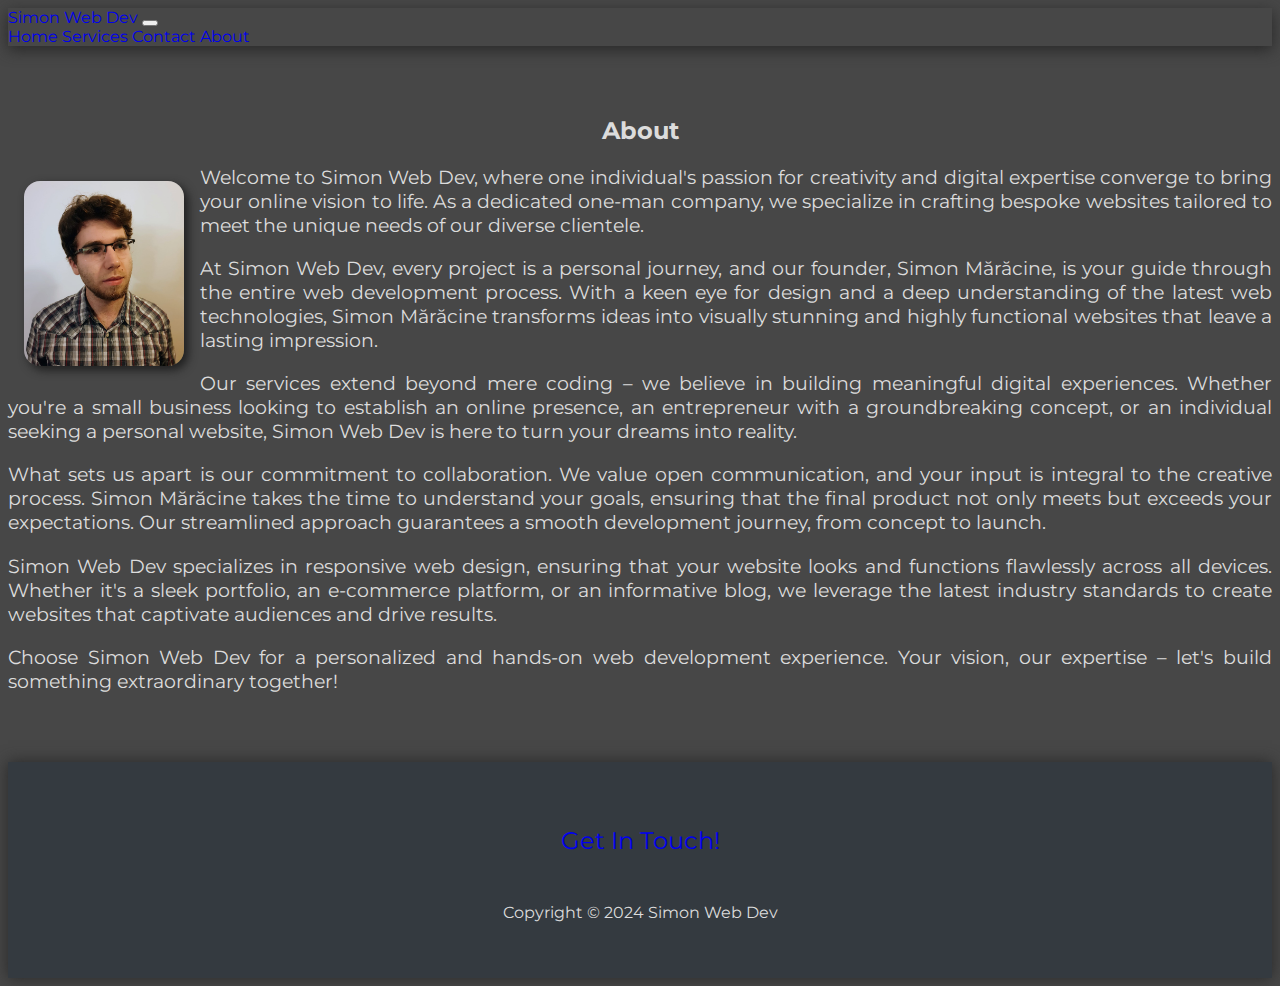
<file: about.html>
<!DOCTYPE html>
<html lang="en" dir="ltr">
<head>
    <meta charset="utf-8">
    <meta name="viewport" content="width=device-width, initial-scale=1.0">
    <title>Simon Web Dev</title>
    <link rel="icon" href="favicon.ico">

    <!-- Google Font -->
    <link rel="preconnect" href="https://fonts.googleapis.com">
    <link rel="preconnect" href="https://fonts.gstatic.com" crossorigin>
    <link href="https://fonts.googleapis.com/css2?family=Montserrat&display=swap" rel="stylesheet">

    <!-- Bootstrap -->
    <link href="https://cdn.jsdelivr.net/npm/bootstrap@5.1.3/dist/css/bootstrap.min.css" rel="stylesheet" integrity="sha384-1BmE4kWBq78iYhFldvKuhfTAU6auU8tT94WrHftjDbrCEXSU1oBoqyl2QvZ6jIW3" crossorigin="anonymous">
    <script src="https://cdn.jsdelivr.net/npm/bootstrap@5.1.3/dist/js/bootstrap.bundle.min.js" integrity="sha384-ka7Sk0Gln4gmtz2MlQnikT1wXgYsOg+OMhuP+IlRH9sENBO0LRn5q+8nbTov4+1p" crossorigin="anonymous"></script>

    <!-- jQuery -->
    <script src="https://code.jquery.com/jquery-3.6.0.min.js" integrity="sha256-/xUj+3OJU5yExlq6GSYGSHk7tPXikynS7ogEvDej/m4=" crossorigin="anonymous"></script>

    <!-- Styles -->
    <link href="css/about.css" rel="stylesheet">
    <link href="css/navigation.css" rel="stylesheet">
    <link href="css/footer.css" rel="stylesheet">

    <!-- Scripts -->
    <script src="js/navigation.js"></script>
    <script src="js/footer.js"></script>
</head>
<body>
    <!-- Filled by JS -->
    <header></header>

    <main class="container-fluid">
        <h2>About</h2>

        <div class="container-sm">
            <img src="images/me.jpeg">
            <p>
                Welcome to Simon Web Dev, where one individual's passion for creativity and digital expertise
                converge to bring your online vision to life. As a dedicated one-man company, we specialize in crafting
                bespoke websites tailored to meet the unique needs of our diverse clientele.
            </p>
            <p>
                At Simon Web Dev, every project is a personal journey, and our founder, Simon Mărăcine, is your
                guide through the entire web development process. With a keen eye for design and a deep understanding
                of the latest web technologies, Simon Mărăcine transforms ideas into visually stunning and highly
                functional websites that leave a lasting impression.
            </p>
            <p>
                Our services extend beyond mere coding – we believe in building meaningful digital experiences.
                Whether you're a small business looking to establish an online presence, an entrepreneur with
                a groundbreaking concept, or an individual seeking a personal website, Simon Web Dev is
                here to turn your dreams into reality.
            </p>
            <p>
                What sets us apart is our commitment to collaboration. We value open communication, and your
                input is integral to the creative process. Simon Mărăcine takes the time to understand your
                goals, ensuring that the final product not only meets but exceeds your expectations. Our
                streamlined approach guarantees a smooth development journey, from concept to launch.
            </p>
            <p>
                Simon Web Dev specializes in responsive web design, ensuring that your website looks and
                functions flawlessly across all devices. Whether it's a sleek portfolio, an e-commerce platform,
                or an informative blog, we leverage the latest industry standards to create websites that
                captivate audiences and drive results.
            </p>
            <p>
                Choose Simon Web Dev for a personalized and hands-on web development experience. Your
                vision, our expertise – let's build something extraordinary together!
            </p>
        </div>
    </main>

    <!-- Filled by JS -->
    <footer></footer>
</body>
</html>
</file>
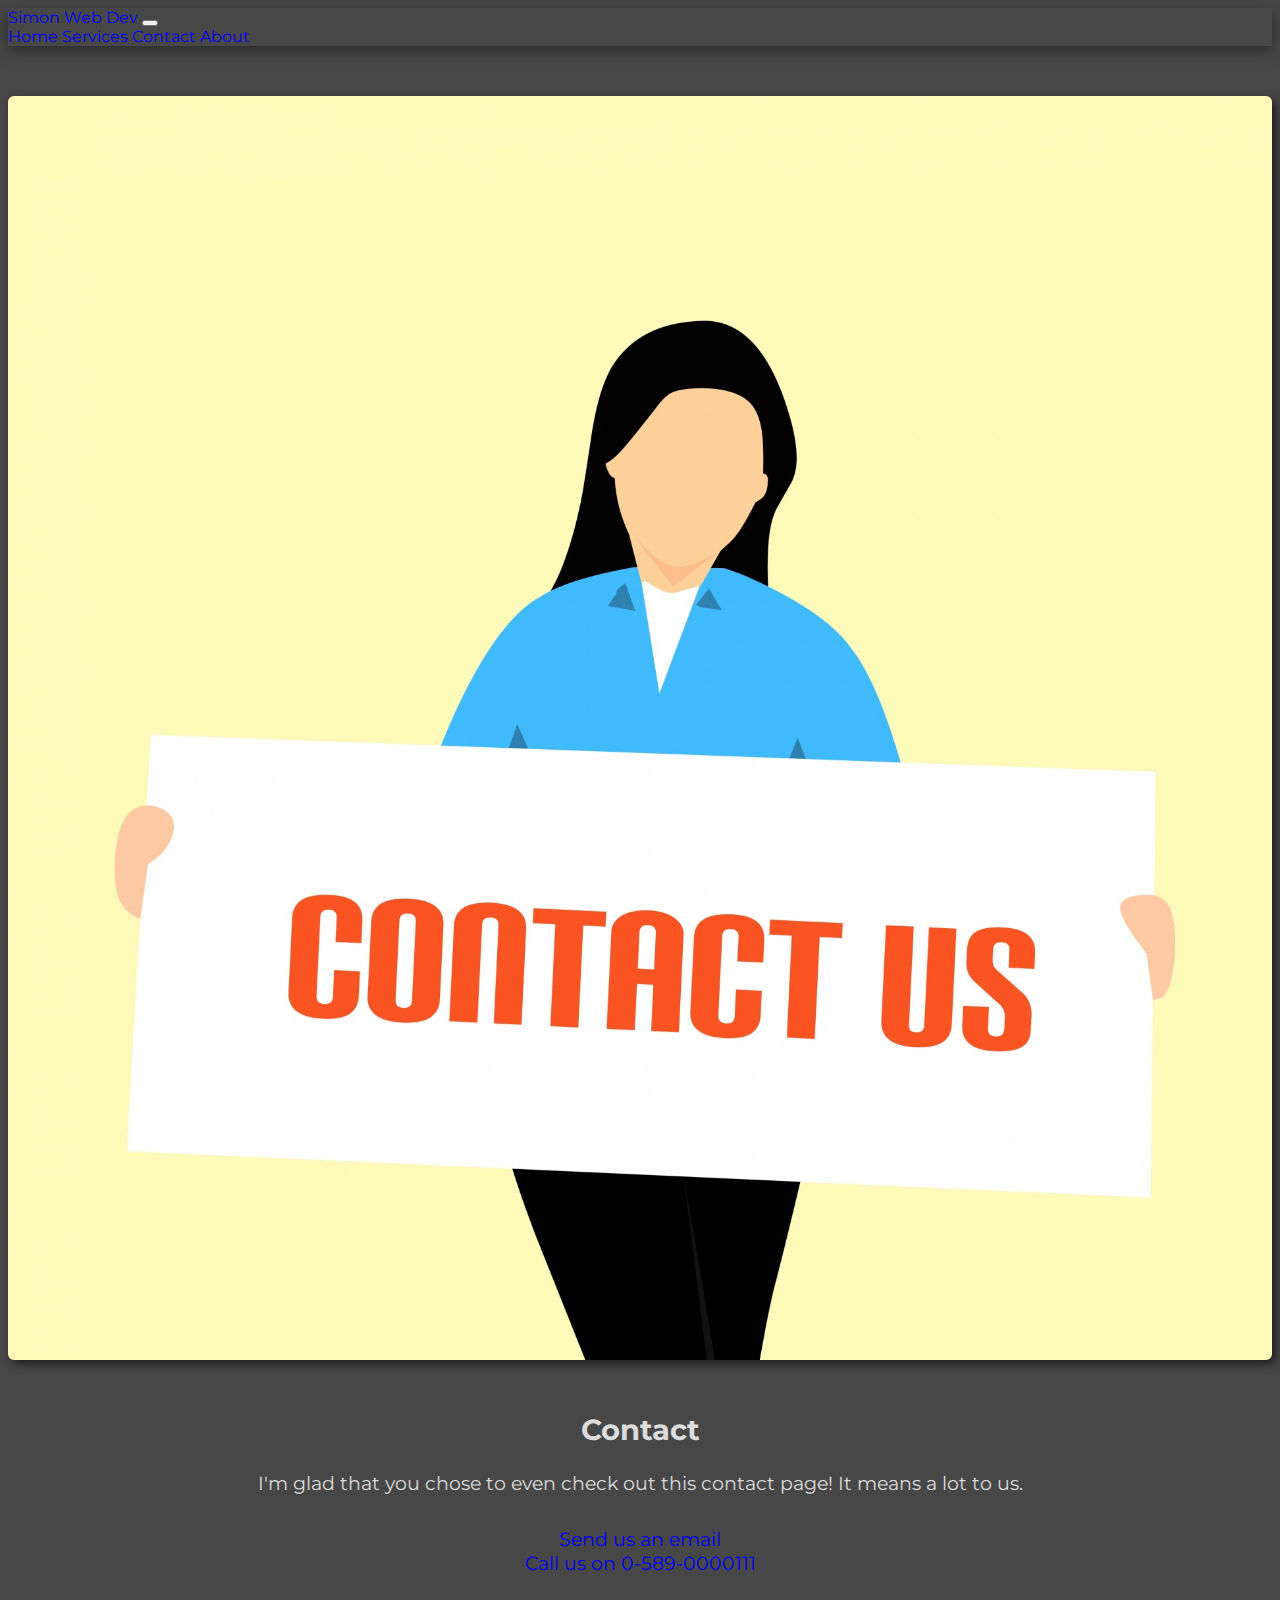
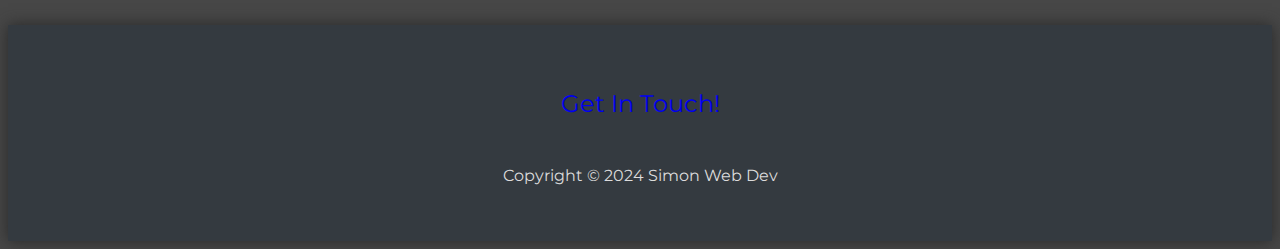
<file: contact.html>
<!DOCTYPE html>
<html lang="en" dir="ltr">
<head>
    <meta charset="utf-8">
    <meta name="viewport" content="width=device-width, initial-scale=1.0">
    <title>Simon Web Dev</title>
    <link rel="icon" href="favicon.ico">

    <!-- Google Font -->
    <link rel="preconnect" href="https://fonts.googleapis.com">
    <link rel="preconnect" href="https://fonts.gstatic.com" crossorigin>
    <link href="https://fonts.googleapis.com/css2?family=Montserrat&display=swap" rel="stylesheet">

    <!-- Bootstrap -->
    <link href="https://cdn.jsdelivr.net/npm/bootstrap@5.1.3/dist/css/bootstrap.min.css" rel="stylesheet" integrity="sha384-1BmE4kWBq78iYhFldvKuhfTAU6auU8tT94WrHftjDbrCEXSU1oBoqyl2QvZ6jIW3" crossorigin="anonymous">
    <script src="https://cdn.jsdelivr.net/npm/bootstrap@5.1.3/dist/js/bootstrap.bundle.min.js" integrity="sha384-ka7Sk0Gln4gmtz2MlQnikT1wXgYsOg+OMhuP+IlRH9sENBO0LRn5q+8nbTov4+1p" crossorigin="anonymous"></script>

    <!-- jQuery -->
    <script src="https://code.jquery.com/jquery-3.6.0.min.js" integrity="sha256-/xUj+3OJU5yExlq6GSYGSHk7tPXikynS7ogEvDej/m4=" crossorigin="anonymous"></script>

    <!-- Styles -->
    <link href="css/contact.css" rel="stylesheet">
    <link href="css/navigation.css" rel="stylesheet">
    <link href="css/footer.css" rel="stylesheet">

    <!-- Scripts -->
    <script src="js/navigation.js"></script>
    <script src="js/footer.js"></script>
</head>
<body>
    <!-- Filled by JS -->
    <header></header>

    <main class="container">
        <div class="row">
            <div class="col-lg-6 col-md-6 col-sm-12">
                <img src="images/contact-us.jpg">
            </div>
            <div class="col-lg-6 col-md-6 col-sm-12 mt-md-0 contact-information">
                <h2>Contact</h2>
                <p>I'm glad that you chose to even check out this contact page! It means a lot to us.</p>
                <a href="mailto:email@example.com">Send us an email</a>
                <br>
                <a href="tel:+05890000111">Call us on 0-589-0000111</a>
            </div>
        </div>
    </main>

    <!-- Filled by JS -->
    <footer></footer>
</body>
</html>
</file>
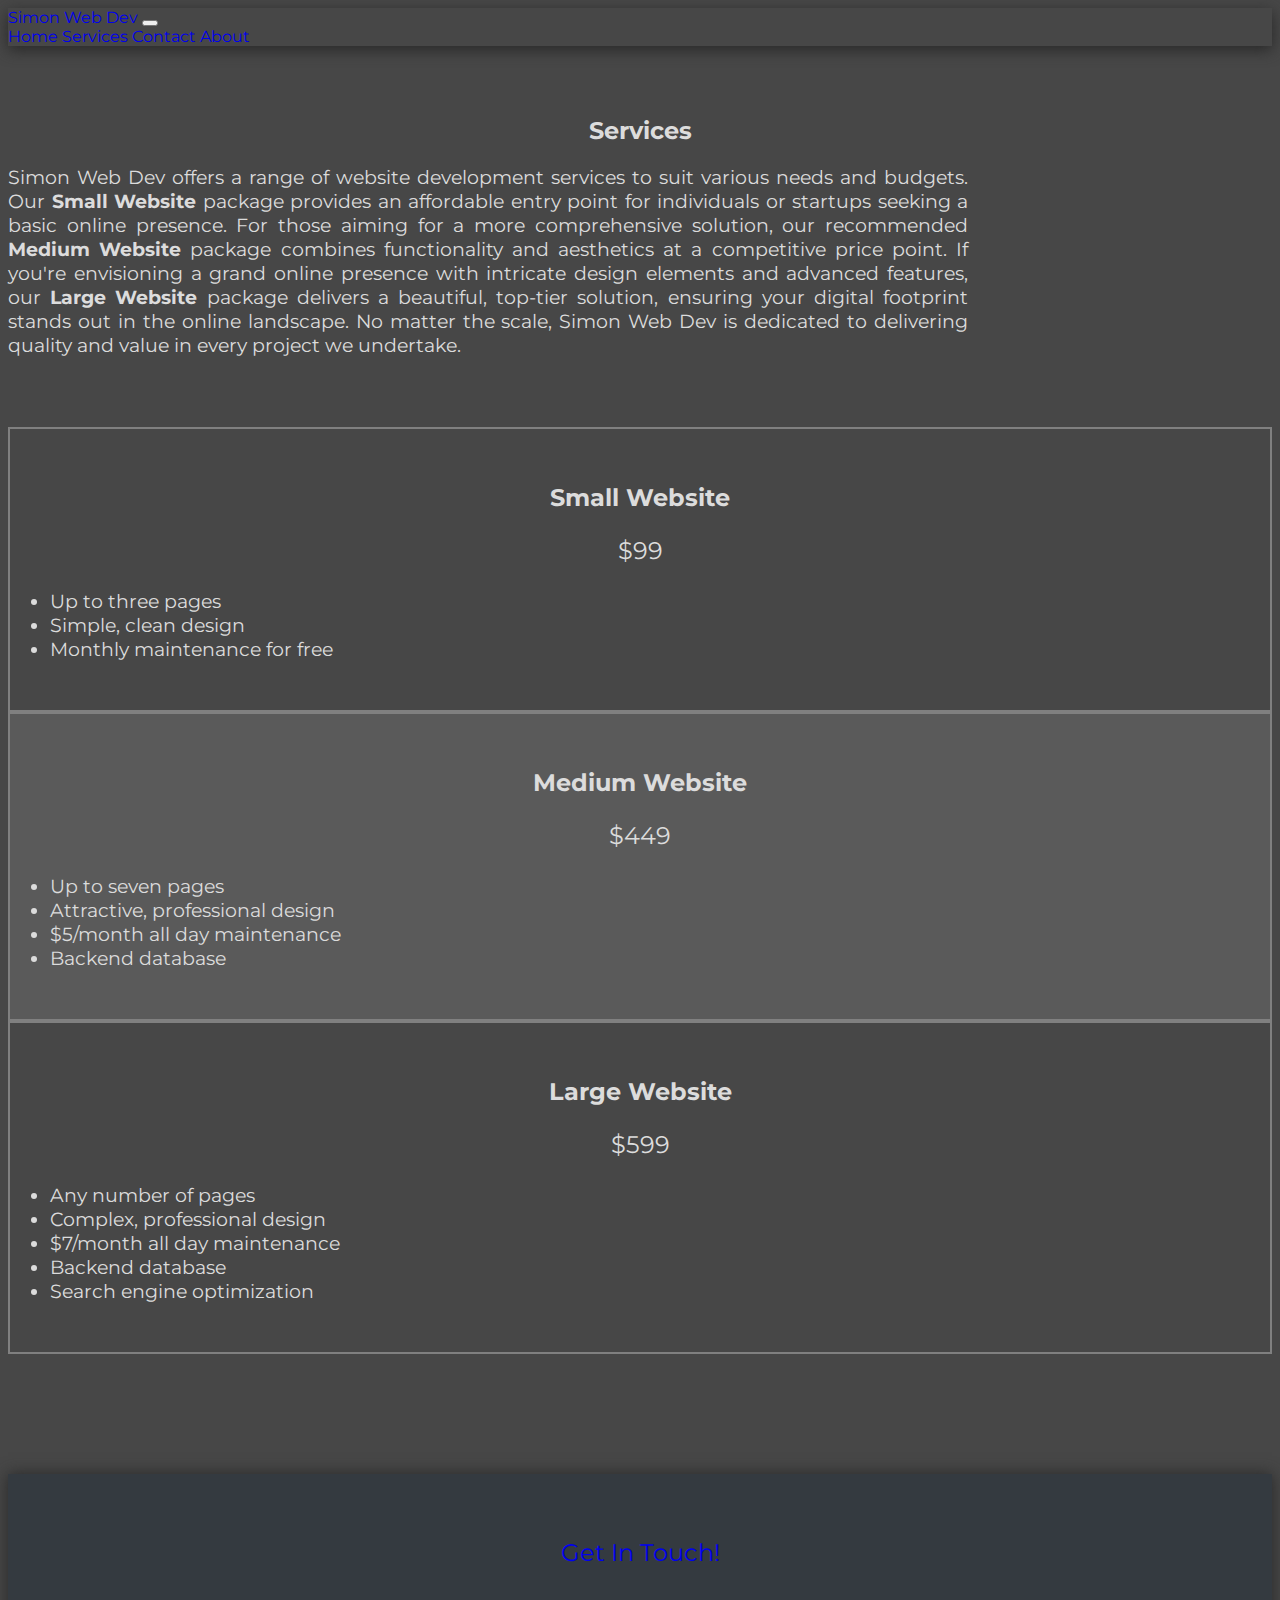
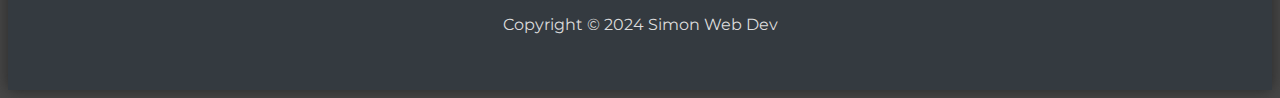
<file: services.html>
<!DOCTYPE html>
<html lang="en" dir="ltr">
<head>
    <meta charset="utf-8">
    <meta name="viewport" content="width=device-width, initial-scale=1.0">
    <title>Simon Web Dev</title>
    <link rel="icon" href="favicon.ico">

    <!-- Google Font -->
    <link rel="preconnect" href="https://fonts.googleapis.com">
    <link rel="preconnect" href="https://fonts.gstatic.com" crossorigin>
    <link href="https://fonts.googleapis.com/css2?family=Montserrat&display=swap" rel="stylesheet">

    <!-- Bootstrap -->
    <link href="https://cdn.jsdelivr.net/npm/bootstrap@5.1.3/dist/css/bootstrap.min.css" rel="stylesheet" integrity="sha384-1BmE4kWBq78iYhFldvKuhfTAU6auU8tT94WrHftjDbrCEXSU1oBoqyl2QvZ6jIW3" crossorigin="anonymous">
    <script src="https://cdn.jsdelivr.net/npm/bootstrap@5.1.3/dist/js/bootstrap.bundle.min.js" integrity="sha384-ka7Sk0Gln4gmtz2MlQnikT1wXgYsOg+OMhuP+IlRH9sENBO0LRn5q+8nbTov4+1p" crossorigin="anonymous"></script>

    <!-- jQuery -->
    <script src="https://code.jquery.com/jquery-3.6.0.min.js" integrity="sha256-/xUj+3OJU5yExlq6GSYGSHk7tPXikynS7ogEvDej/m4=" crossorigin="anonymous"></script>

    <!-- Styles -->
    <link href="css/services.css" rel="stylesheet">
    <link href="css/navigation.css" rel="stylesheet">
    <link href="css/footer.css" rel="stylesheet">

    <!-- Scripts -->
    <script src="js/navigation.js"></script>
    <script src="js/footer.js"></script>
</head>
<body>
    <!-- Filled by JS -->
    <header></header>

    <main class="container-fluid">
        <h2>Services</h2>
        <div class="container-sm description">
            <p>
                Simon Web Dev offers a range of website development services to suit various needs and budgets.
                Our <span>Small Website</span> package provides an affordable entry point for individuals or
                startups seeking a basic online presence. For those aiming for a more comprehensive solution, our
                recommended <span>Medium Website</span> package combines functionality and aesthetics at a competitive
                price point. If you're envisioning a grand online presence with intricate design elements and advanced
                features, our <span>Large Website</span> package delivers a beautiful, top-tier solution, ensuring
                your digital footprint stands out in the online landscape. No matter the scale, Simon Web Dev is
                dedicated to delivering quality and value in every project we undertake.
            </p>
        </div>
        <div class="container">
            <div class="row plan-section">
                <div class="col-lg-4 col-md-6 col-sm-12 plan-column">
                    <p class="plan-name">Small Website</p>
                    <p>$99</p>
                    <ul>
                        <li>Up to three pages</li>
                        <li>Simple, clean design</li>
                        <li>Monthly maintenance for free</li>
                    </ul>
                </div>
                <div class="col-lg-4 col-md-6 col-sm-12 plan-column featured-plan">
                    <p class="plan-name">Medium Website</p>
                    <p>$449</p>
                    <ul>
                        <li>Up to seven pages</li>
                        <li>Attractive, professional design</li>
                        <li>$5/month all day maintenance</li>
                        <li>Backend database</li>
                    </ul>
                </div>
                <div class="col-lg-4 col-md-6 col-sm-12 plan-column">
                    <p class="plan-name">Large Website</p>
                    <p>$599</p>
                    <ul>
                        <li>Any number of pages</li>
                        <li>Complex, professional design</li>
                        <li>$7/month all day maintenance</li>
                        <li>Backend database</li>
                        <li>Search engine optimization</li>
                    </ul>
                </div>
            </div>
        </div>
    </main>

    <!-- Filled by JS -->
    <footer></footer>
</body>
</html>
</file>
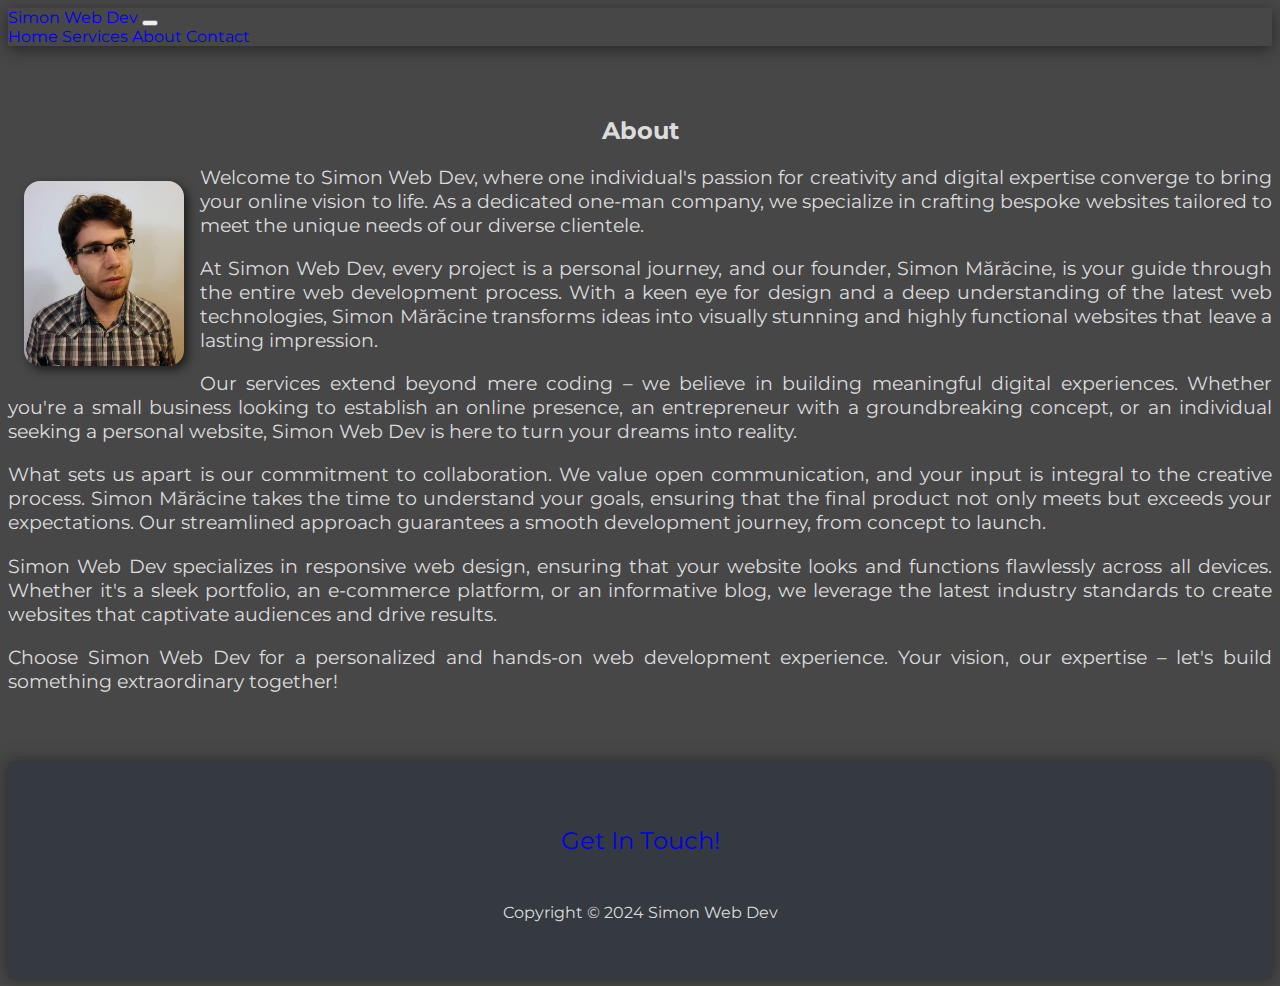
<file: html/about.html>
<!DOCTYPE html>
<html lang="en" dir="ltr">
<head>
    <meta charset="utf-8">
    <title>Simon Web Dev</title>

    <!-- Google Font -->
    <link rel="preconnect" href="https://fonts.googleapis.com">
    <link rel="preconnect" href="https://fonts.gstatic.com" crossorigin>
    <link href="https://fonts.googleapis.com/css2?family=Montserrat&display=swap" rel="stylesheet">

    <!-- Bootstrap -->
    <link href="https://cdn.jsdelivr.net/npm/bootstrap@5.1.3/dist/css/bootstrap.min.css" rel="stylesheet" integrity="sha384-1BmE4kWBq78iYhFldvKuhfTAU6auU8tT94WrHftjDbrCEXSU1oBoqyl2QvZ6jIW3" crossorigin="anonymous">
    <script src="https://cdn.jsdelivr.net/npm/bootstrap@5.1.3/dist/js/bootstrap.bundle.min.js" integrity="sha384-ka7Sk0Gln4gmtz2MlQnikT1wXgYsOg+OMhuP+IlRH9sENBO0LRn5q+8nbTov4+1p" crossorigin="anonymous"></script>

    <!-- jQuery -->
    <script src="https://code.jquery.com/jquery-3.6.0.min.js" integrity="sha256-/xUj+3OJU5yExlq6GSYGSHk7tPXikynS7ogEvDej/m4=" crossorigin="anonymous"></script>

    <!-- Styles -->
    <link href="/css/about.css" rel="stylesheet">
    <link href="/css/navigation.css" rel="stylesheet">
    <link href="/css/footer.css" rel="stylesheet">

    <!-- Scripts -->
    <script src="/js/navigation.js"></script>
    <script src="/js/footer.js"></script>
</head>
<body>
    <!-- Filled by JS -->
    <header></header>

    <main class="container-fluid">
        <h2>About</h2>

        <div class="container-sm">
            <img src="/images/me.jpeg">
            <p>
                Welcome to Simon Web Dev, where one individual's passion for creativity and digital expertise
                converge to bring your online vision to life. As a dedicated one-man company, we specialize in crafting
                bespoke websites tailored to meet the unique needs of our diverse clientele.
            </p>
            <p>
                At Simon Web Dev, every project is a personal journey, and our founder, Simon Mărăcine, is your
                guide through the entire web development process. With a keen eye for design and a deep understanding
                of the latest web technologies, Simon Mărăcine transforms ideas into visually stunning and highly
                functional websites that leave a lasting impression.
            </p>
            <p>
                Our services extend beyond mere coding – we believe in building meaningful digital experiences.
                Whether you're a small business looking to establish an online presence, an entrepreneur with
                a groundbreaking concept, or an individual seeking a personal website, Simon Web Dev is
                here to turn your dreams into reality.
            </p>
            <p>
                What sets us apart is our commitment to collaboration. We value open communication, and your
                input is integral to the creative process. Simon Mărăcine takes the time to understand your
                goals, ensuring that the final product not only meets but exceeds your expectations. Our
                streamlined approach guarantees a smooth development journey, from concept to launch.
            </p>
            <p>
                Simon Web Dev specializes in responsive web design, ensuring that your website looks and
                functions flawlessly across all devices. Whether it's a sleek portfolio, an e-commerce platform,
                or an informative blog, we leverage the latest industry standards to create websites that
                captivate audiences and drive results.
            </p>
            <p>
                Choose Simon Web Dev for a personalized and hands-on web development experience. Your
                vision, our expertise – let's build something extraordinary together!
            </p>
        </div>
    </main>

    <!-- Filled by JS -->
    <footer></footer>
</body>
</html>
</file>
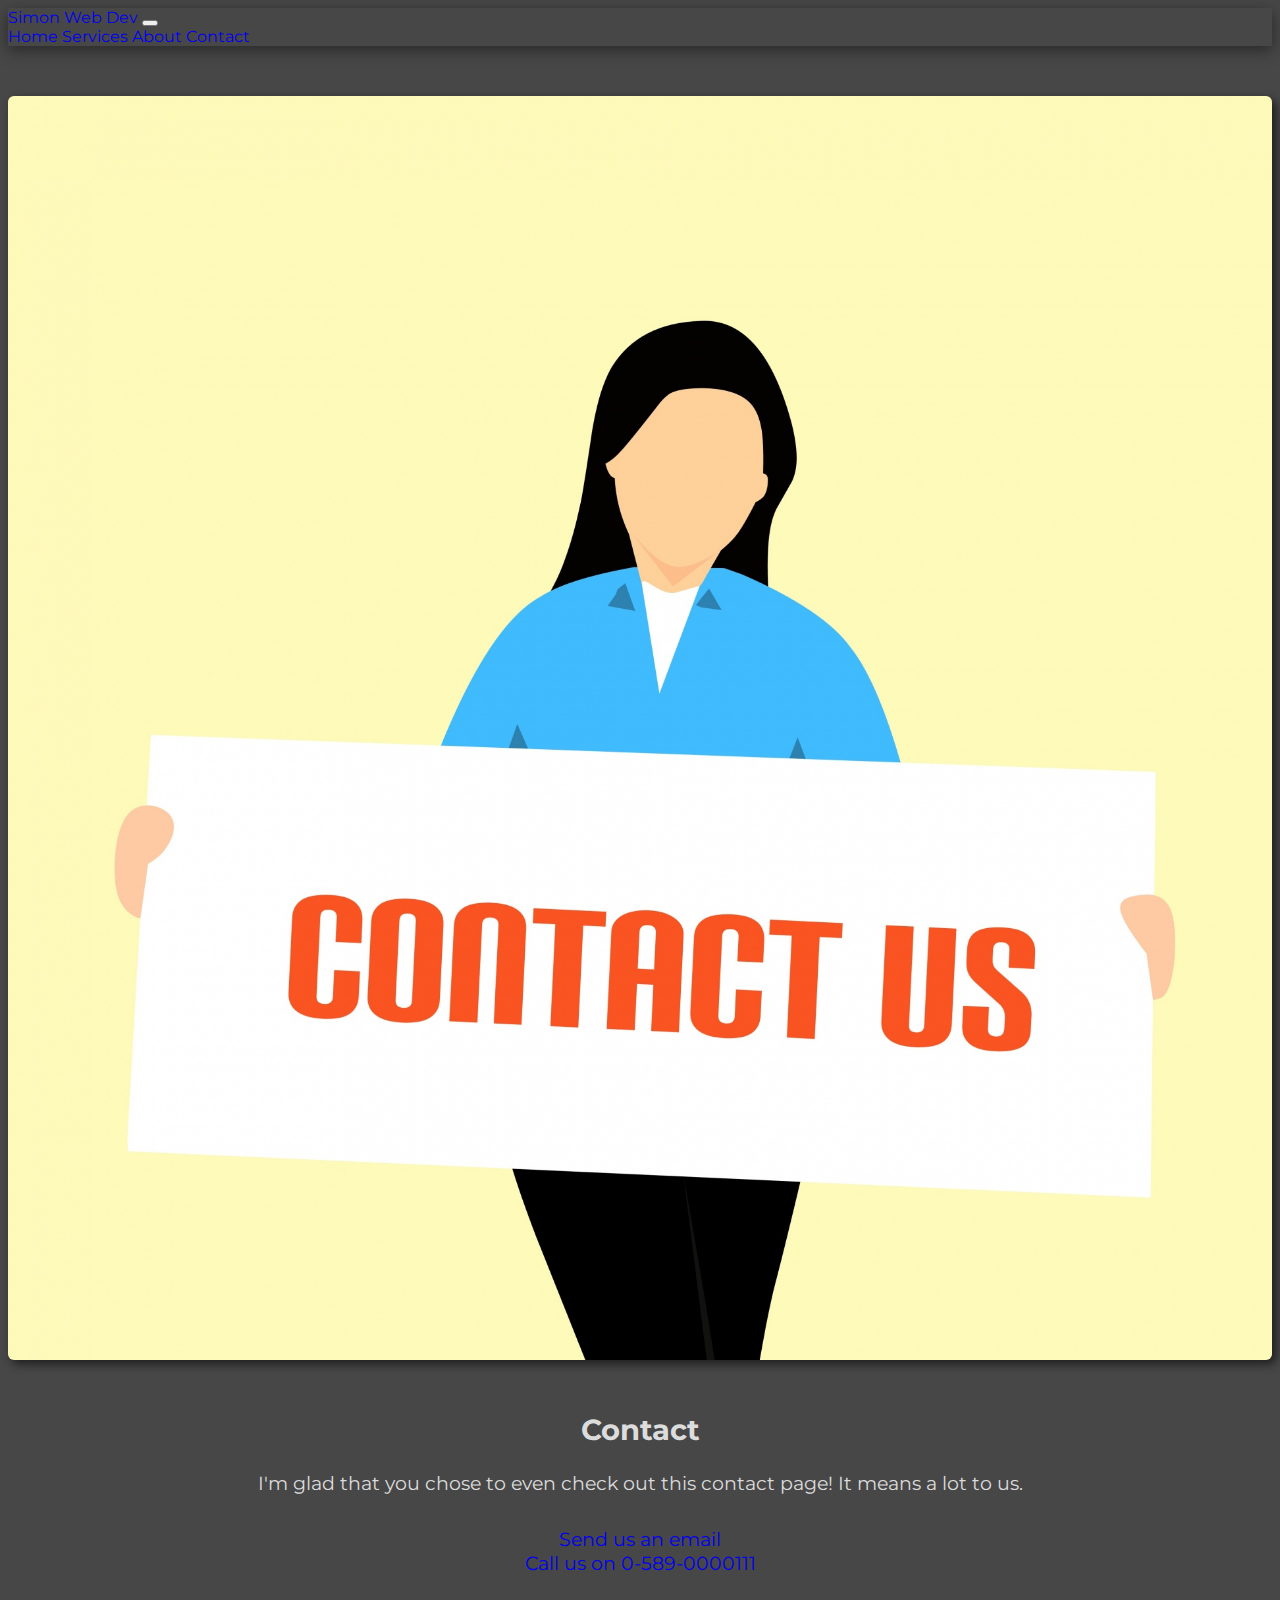
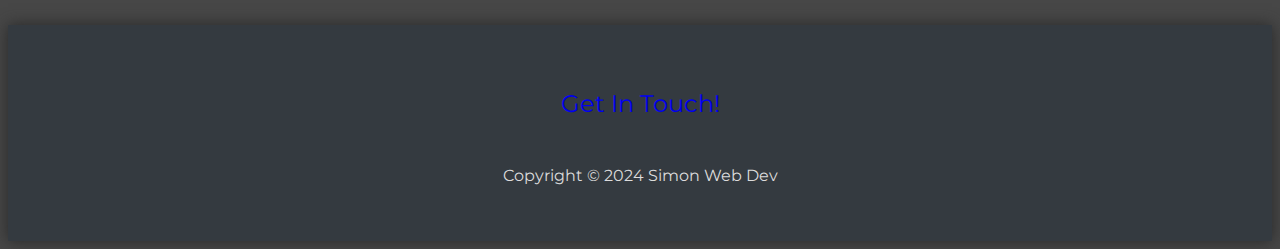
<file: html/contact.html>
<!DOCTYPE html>
<html lang="en" dir="ltr">
<head>
    <meta charset="utf-8">
    <title>Simon Web Dev</title>

    <!-- Google Font -->
    <link rel="preconnect" href="https://fonts.googleapis.com">
    <link rel="preconnect" href="https://fonts.gstatic.com" crossorigin>
    <link href="https://fonts.googleapis.com/css2?family=Montserrat&display=swap" rel="stylesheet">

    <!-- Bootstrap -->
    <link href="https://cdn.jsdelivr.net/npm/bootstrap@5.1.3/dist/css/bootstrap.min.css" rel="stylesheet" integrity="sha384-1BmE4kWBq78iYhFldvKuhfTAU6auU8tT94WrHftjDbrCEXSU1oBoqyl2QvZ6jIW3" crossorigin="anonymous">
    <script src="https://cdn.jsdelivr.net/npm/bootstrap@5.1.3/dist/js/bootstrap.bundle.min.js" integrity="sha384-ka7Sk0Gln4gmtz2MlQnikT1wXgYsOg+OMhuP+IlRH9sENBO0LRn5q+8nbTov4+1p" crossorigin="anonymous"></script>

    <!-- jQuery -->
    <script src="https://code.jquery.com/jquery-3.6.0.min.js" integrity="sha256-/xUj+3OJU5yExlq6GSYGSHk7tPXikynS7ogEvDej/m4=" crossorigin="anonymous"></script>

    <!-- Styles -->
    <link href="/css/contact.css" rel="stylesheet">
    <link href="/css/navigation.css" rel="stylesheet">
    <link href="/css/footer.css" rel="stylesheet">

    <!-- Scripts -->
    <script src="/js/navigation.js"></script>
    <script src="/js/footer.js"></script>
</head>
<body>
    <!-- Filled by JS -->
    <header></header>

    <main class="container">
        <div class="row">
            <div class="col-lg-6 col-md-6 col-sm-12">
                <img src="/images/contact-us.jpg">
            </div>
            <div class="col-lg-6 col-md-6 col-sm-12 mt-md-0 contact-information">
                <h2>Contact</h2>
                <p>I'm glad that you chose to even check out this contact page! It means a lot to us.</p>
                <a href="mailto:email@example.com">Send us an email</a>
                <br>
                <a href="tel:+05890000111">Call us on 0-589-0000111</a>
            </div>
        </div>
    </main>

    <!-- Filled by JS -->
    <footer></footer>
</body>
</html>
</file>
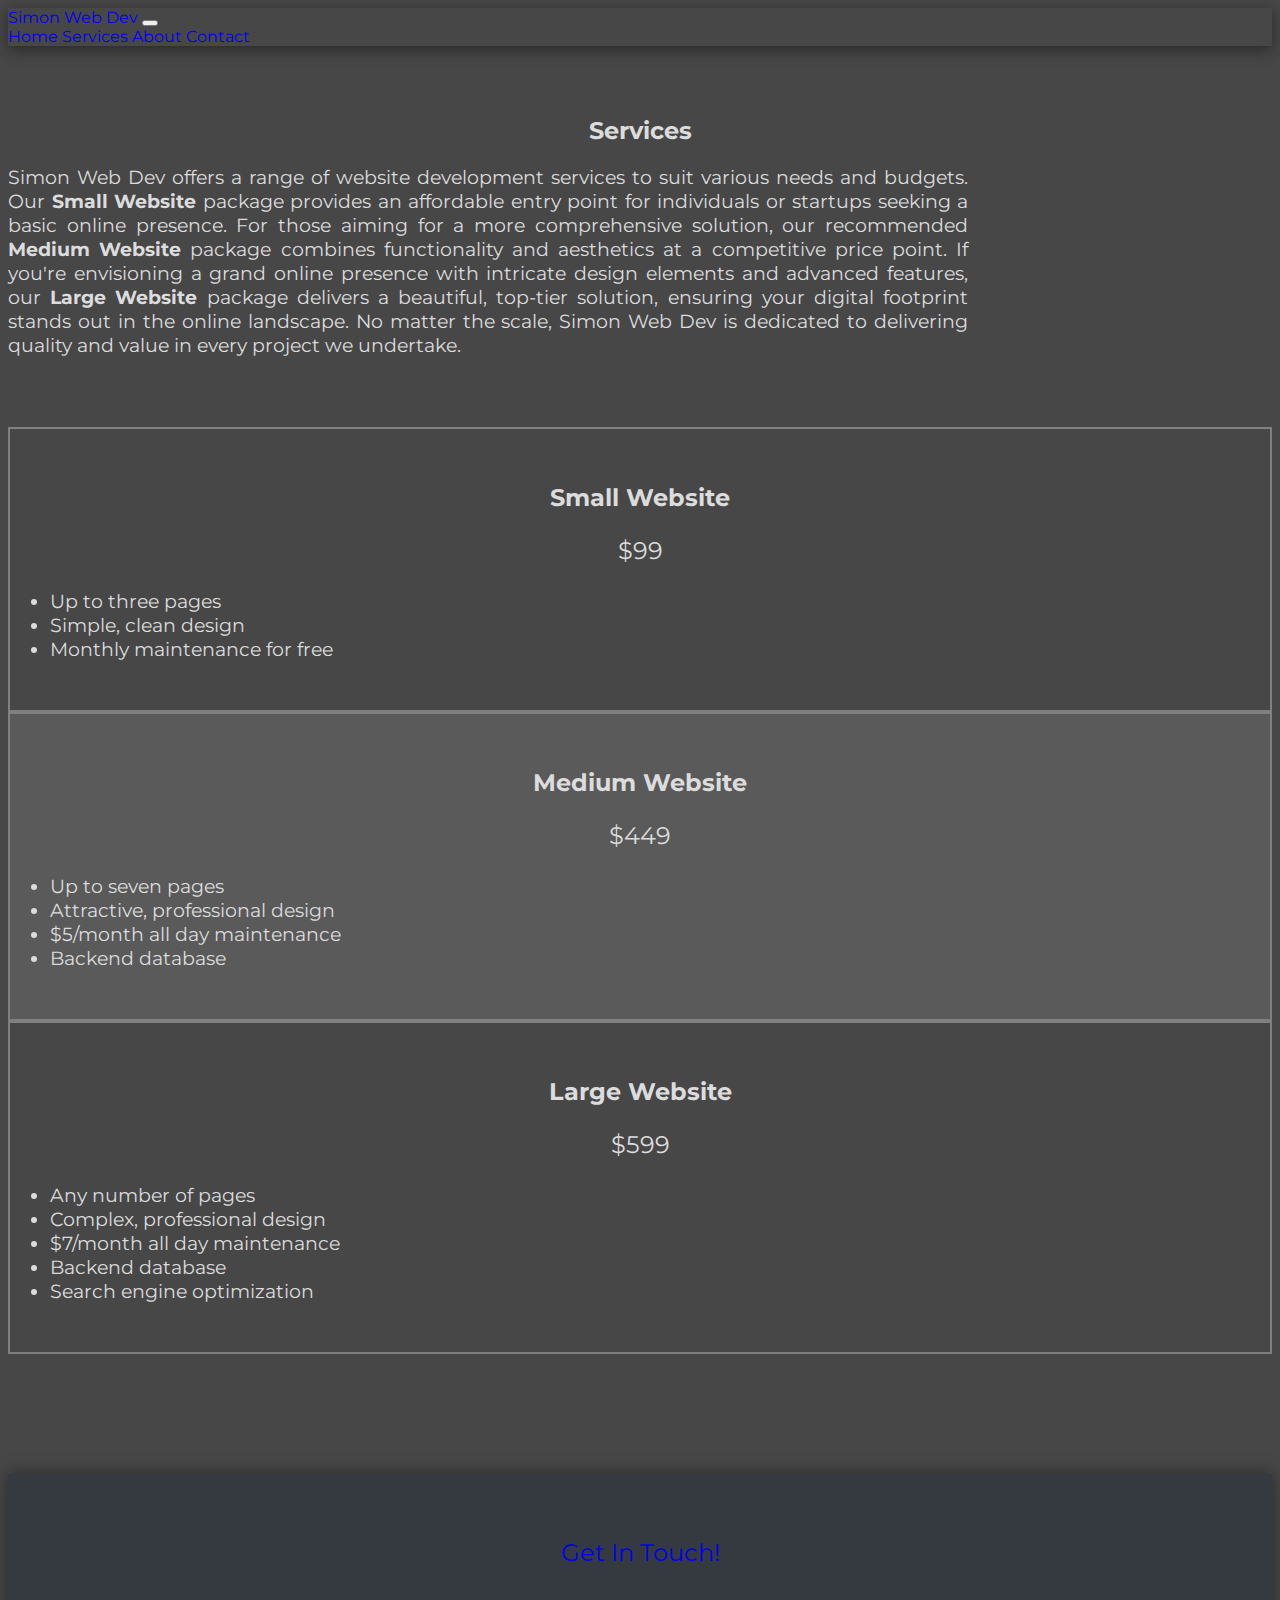
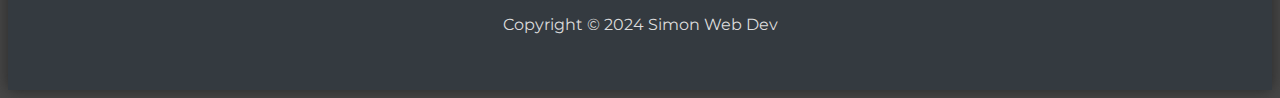
<file: html/services.html>
<!DOCTYPE html>
<html lang="en" dir="ltr">
<head>
    <meta charset="utf-8">
    <title>Simon Web Dev</title>

    <!-- Google Font -->
    <link rel="preconnect" href="https://fonts.googleapis.com">
    <link rel="preconnect" href="https://fonts.gstatic.com" crossorigin>
    <link href="https://fonts.googleapis.com/css2?family=Montserrat&display=swap" rel="stylesheet">

    <!-- Bootstrap -->
    <link href="https://cdn.jsdelivr.net/npm/bootstrap@5.1.3/dist/css/bootstrap.min.css" rel="stylesheet" integrity="sha384-1BmE4kWBq78iYhFldvKuhfTAU6auU8tT94WrHftjDbrCEXSU1oBoqyl2QvZ6jIW3" crossorigin="anonymous">
    <script src="https://cdn.jsdelivr.net/npm/bootstrap@5.1.3/dist/js/bootstrap.bundle.min.js" integrity="sha384-ka7Sk0Gln4gmtz2MlQnikT1wXgYsOg+OMhuP+IlRH9sENBO0LRn5q+8nbTov4+1p" crossorigin="anonymous"></script>

    <!-- jQuery -->
    <script src="https://code.jquery.com/jquery-3.6.0.min.js" integrity="sha256-/xUj+3OJU5yExlq6GSYGSHk7tPXikynS7ogEvDej/m4=" crossorigin="anonymous"></script>

    <!-- Styles -->
    <link href="/css/services.css" rel="stylesheet">
    <link href="/css/navigation.css" rel="stylesheet">
    <link href="/css/footer.css" rel="stylesheet">

    <!-- Scripts -->
    <script src="/js/navigation.js"></script>
    <script src="/js/footer.js"></script>
</head>
<body>
    <!-- Filled by JS -->
    <header></header>

    <main class="container-fluid">
        <h2>Services</h2>
        <div class="container-sm description">
            <p>
                Simon Web Dev offers a range of website development services to suit various needs and budgets.
                Our <span>Small Website</span> package provides an affordable entry point for individuals or
                startups seeking a basic online presence. For those aiming for a more comprehensive solution, our
                recommended <span>Medium Website</span> package combines functionality and aesthetics at a competitive
                price point. If you're envisioning a grand online presence with intricate design elements and advanced
                features, our <span>Large Website</span> package delivers a beautiful, top-tier solution, ensuring
                your digital footprint stands out in the online landscape. No matter the scale, Simon Web Dev is
                dedicated to delivering quality and value in every project we undertake.
            </p>
        </div>
        <div class="container">
            <div class="row plan-section">
                <div class="col-lg-4 col-md-6 col-sm-12 plan-column">
                    <p class="plan-name">Small Website</p>
                    <p>$99</p>
                    <ul>
                        <li>Up to three pages</li>
                        <li>Simple, clean design</li>
                        <li>Monthly maintenance for free</li>
                    </ul>
                </div>
                <div class="col-lg-4 col-md-6 col-sm-12 plan-column featured-plan">
                    <p class="plan-name">Medium Website</p>
                    <p>$449</p>
                    <ul>
                        <li>Up to seven pages</li>
                        <li>Attractive, professional design</li>
                        <li>$5/month all day maintenance</li>
                        <li>Backend database</li>
                    </ul>
                </div>
                <div class="col-lg-4 col-md-6 col-sm-12 plan-column">
                    <p class="plan-name">Large Website</p>
                    <p>$599</p>
                    <ul>
                        <li>Any number of pages</li>
                        <li>Complex, professional design</li>
                        <li>$7/month all day maintenance</li>
                        <li>Backend database</li>
                        <li>Search engine optimization</li>
                    </ul>
                </div>
            </div>
        </div>
    </main>

    <!-- Filled by JS -->
    <footer></footer>
</body>
</html>
</file>
<file: css/about.css>
body {
    color: rgb(220, 220, 220);
    background-color: #474747;
    font-family: "Montserrat", sans-serif;
}

main {
    padding-top: 50px;
    padding-bottom: 50px;
}

h2 {
    text-align: center;
}

img {
    width: 160px;
    border-radius: 16px;
    box-shadow: 4px 4px 10px rgb(30, 30, 30);
    float: left;
    margin: 1rem;
}

main p {
    font-size: 1.2rem;
    text-align: justify;
}
</file>
<file: css/navigation.css>
nav {
    box-shadow: 0 4px 15px rgb(40, 40, 40);
}
</file>
<file: css/footer.css>
footer {
    background-color: #343a40;
    color: rgb(220, 220, 220);
    text-align: center;
    padding: 40px 20px;
    font-family: "Montserrat", sans-serif;
    box-shadow: 0 0 15px rgb(40, 40, 40);
}

.get-in-touch {
    font-size: 1.5rem;
    margin-bottom: 3rem;
}

a {
    text-decoration: none !important;
}
</file>
<file: css/contact.css>
body {
    color: rgb(220, 220, 220);
    background-color: #474747;
    font-family: "Montserrat", sans-serif;
}

main {
    padding-top: 50px;
    padding-bottom: 50px;
}

img {
    width: 100%;
    min-width: 200px;
    border-radius: 6px;
    box-shadow: 4px 4px 10px rgb(30, 30, 30);
}

.contact-information {
    font-size: 1.2rem;
    text-align: center;
    margin-top: 3rem;
}

.contact-information a {
    text-decoration: none;
}

.contact-information p {
    margin-bottom: 2rem;
}
</file>
<file: css/services.css>
body {
    color: rgb(220, 220, 220);
    background-color: #474747;
    font-family: "Montserrat", sans-serif;
}

main {
    padding-top: 50px;
    padding-bottom: 50px;
}

h2 {
    text-align: center;
}

.description {
    font-size: 1.2rem;
    text-align: justify;
}

@media (min-width: 992px) {
    /* Change the max-width for the container from lg and up */
    .description {
        max-width: 960px;
    }
}

.description span {
    font-weight: bold;
}

.plan-section {
    font-size: 1.5rem;
    text-align: center;
    margin-top: 70px;
    margin-bottom: 70px;
}

.plan-column {
    border: 2px solid gray;
    padding-top: 30px;
    padding-bottom: 30px;
}

.featured-plan {
    background-color: rgb(90, 90, 90);
}

.plan-name {
    font-weight: bold;
}

ul {
    font-size: 1.2rem;
    text-align: left;
}
</file>
